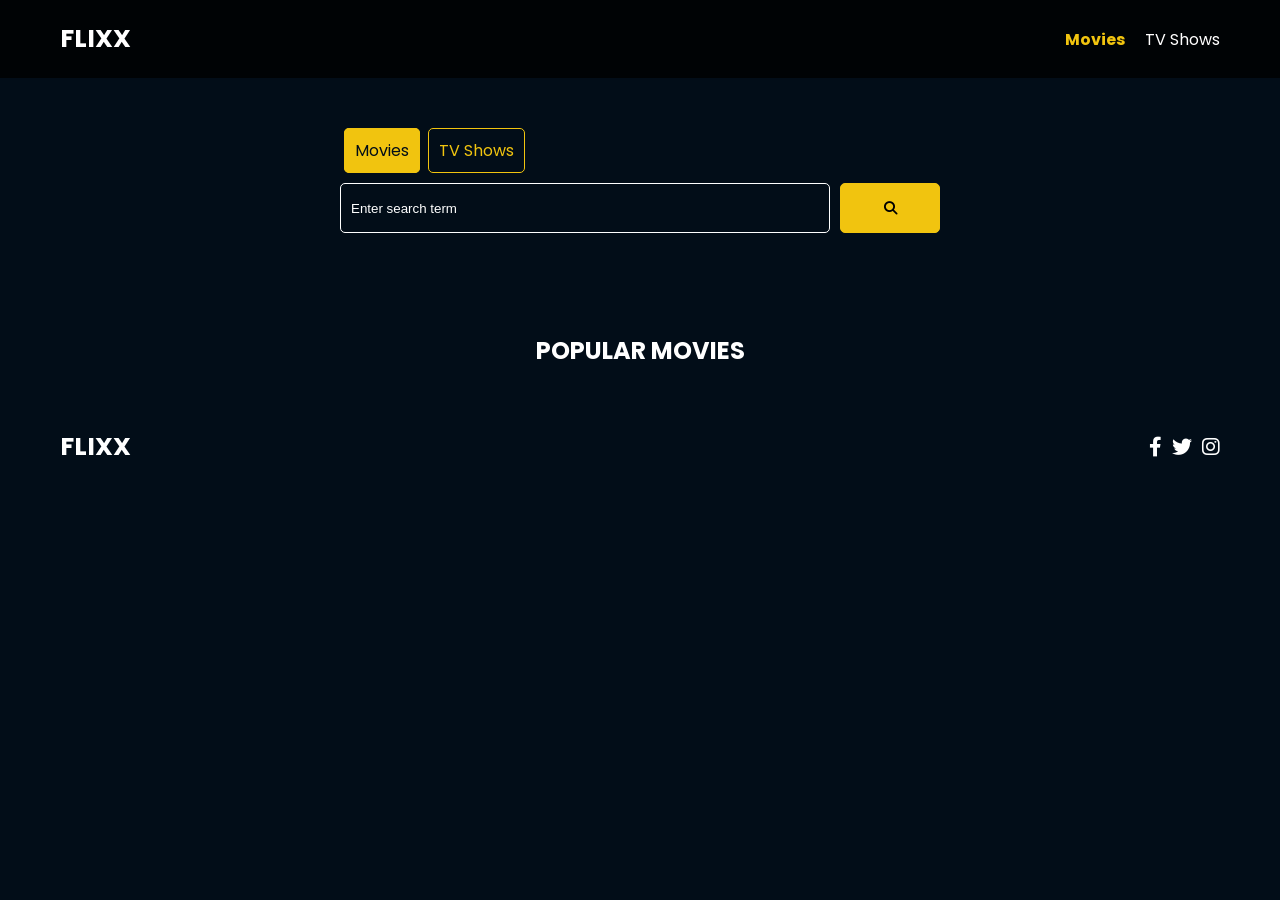
<file: index.html>
<!doctype html>
<html lang="en">
  <head>
    <meta charset="UTF-8" />
    <meta http-equiv="X-UA-Compatible" content="IE=edge" />
    <meta name="viewport" content="width=device-width, initial-scale=1.0" />
    <link rel="preconnect" href="https://fonts.googleapis.com" />
    <link rel="preconnect" href="https://fonts.gstatic.com" crossorigin />
    <link
      href="https://fonts.googleapis.com/css2?family=Poppins:wght@300;400;700&display=swap"
      rel="stylesheet"
    />
    <link rel="stylesheet" href="lib/swiper.css" />
    <link rel="stylesheet" href="lib/fontawesome.css" />
    <link rel="stylesheet" href="css/style.css" />
    <link rel="stylesheet" href="css/spinner.css" />
    <script src="lib/swiper.js"></script>
    <!-- We turned the script.js to a module to be able to access different files of javascript and stay organized -->
    <script type="module" src="js/script.js" defer></script>
    <!-- <script src="js/script.js" defer></script> -->
    <title>Flixx</title>
  </head>
  <body>
    <header class="main-header">
      <div class="container">
        <div class="logo"><a href="/">FLIXX</a></div>
        <nav>
          <ul>
            <li>
              <a class="nav-link" href="/">Movies</a>
            </li>
            <li>
              <a class="nav-link" href="/shows.html">TV Shows</a>
            </li>
          </ul>
        </nav>
      </div>
    </header>

    <!-- Now Playing Section (Can't be bothered with it, will skip) -->
    <!-- <section class="now-playing">
      <h2>Now Playing</h2>
      <div class="swiper">
        <div class="swiper-wrapper">
          <div class="swiper-slide">
            <a href="movie-details.html?id=1">
              <img src="./images/no-image.jpg" alt="Movie Title" />
            </a>
            <h4 class="swiper-rating">
              <i class="fas fa-star text-secondary"></i> 8 / 10
            </h4>
          </div>
        </div>
      </div>
    </section> -->

    <!-- Search Movies -->
    <section class="search">
      <div class="container">
        <div id="alert"></div>
        <form action="/search.html" class="search-form">
          <!-- movies and shows radio box -->
          <div class="search-radio">
            <input type="radio" id="movie" name="type" value="movie" checked />
            <label for="movie">Movies</label>
            <input type="radio" id="tv" name="type" value="tv" />
            <label for="tv">TV Shows</label>
          </div>
          <div class="search-flex">
            <input
              type="text"
              name="search-term"
              id="search-term"
              placeholder="Enter search term"
            />
            <button class="btn" type="submit">
              <i class="fas fa-search"></i>
            </button>
          </div>
        </form>
      </div>
    </section>

    <!-- Popular Movies -->
    <section class="container">
      <h2>Popular Movies</h2>
      <div id="popular-movies" class="grid">
        <!-- <div class="card">
          <a href="movie-details.html?id=1">
            <img
              src="images/no-image.jpg"
              class="card-img-top"
              alt="Movie Title"
            />
          </a>
          <div class="card-body">
            <h5 class="card-title">Movie Title</h5>
            <p class="card-text">
              <small class="text-muted">Release: XX/XX/XXXX</small>
            </p>
          </div>
        </div> -->
        <!--
        <div class="card">
          <a href="movie-details.html?id=1">
            <img
              src="images/no-image.jpg"
              class="card-img-top"
              alt="Movie Title"
            />
          </a>
          <div class="card-body">
            <h5 class="card-title">Movie Title</h5>
            <p class="card-text">
              <small class="text-muted">Release: XX/XX/XXXX</small>
            </p>
          </div>
        </div>
        <div class="card">
          <a href="movie-details.html?id=1">
            <img
              src="images/no-image.jpg"
              class="card-img-top"
              alt="Movie Title"
            />
          </a>
          <div class="card-body">
            <h5 class="card-title">Movie Title</h5>
            <p class="card-text">
              <small class="text-muted">Release: XX/XX/XXXX</small>
            </p>
          </div>
        </div>
        <div class="card">
          <a href="movie-details.html?id=1">
            <img
              src="images/no-image.jpg"
              class="card-img-top"
              alt="Movie Title"
            />
          </a>
          <div class="card-body">
            <h5 class="card-title">Movie Title</h5>
            <p class="card-text">
              <small class="text-muted">Release: XX/XX/XXXX</small>
            </p>
          </div>
        </div>
        <div class="card">
          <a href="movie-details.html?id=1">
            <img
              src="images/no-image.jpg"
              class="card-img-top"
              alt="Movie Title"
            />
          </a>
          <div class="card-body">
            <h5 class="card-title">Movie Title</h5>
            <p class="card-text">
              <small class="text-muted">Release: XX/XX/XXXX</small>
            </p>
          </div>
        </div>
        <div class="card">
          <a href="movie-details.html?id=1">
            <img
              src="images/no-image.jpg"
              class="card-img-top"
              alt="Movie Title"
            />
          </a>
          <div class="card-body">
            <h5 class="card-title">Movie Title</h5>
            <p class="card-text">
              <small class="text-muted">Release: XX/XX/XXXX</small>
            </p>
          </div>
        </div>
        <div class="card">
          <a href="movie-details.html?id=1">
            <img
              src="images/no-image.jpg"
              class="card-img-top"
              alt="Movie Title"
            />
          </a>
          <div class="card-body">
            <h5 class="card-title">Movie Title</h5>
            <p class="card-text">
              <small class="text-muted">Release: XX/XX/XXXX</small>
            </p>
          </div>
        </div>
        <div class="card">
          <a href="movie-details.html?id=1">
            <img
              src="images/no-image.jpg"
              class="card-img-top"
              alt="Movie Title"
            />
          </a>
          <div class="card-body">
            <h5 class="card-title">Movie Title</h5>
            <p class="card-text">
              <small class="text-muted">Release: XX/XX/XXXX</small>
            </p>
          </div>
        </div> -->
      </div>
    </section>

    <!-- Footer -->
    <footer class="main-footer">
      <div class="container">
        <div class="logo"><span>FLIXX</span></div>
        <div class="social-links">
          <a href="https://www.facebook.com" target="_blank"
            ><i class="fab fa-facebook-f"></i
          ></a>
          <a href="https://www.twitter.com" target="_blank"
            ><i class="fab fa-twitter"></i
          ></a>
          <a href="https://www.instagram.com" target="_blank"
            ><i class="fab fa-instagram"></i
          ></a>
        </div>
      </div>
    </footer>

    <div class="spinner"></div>
  </body>
</html>
</file>
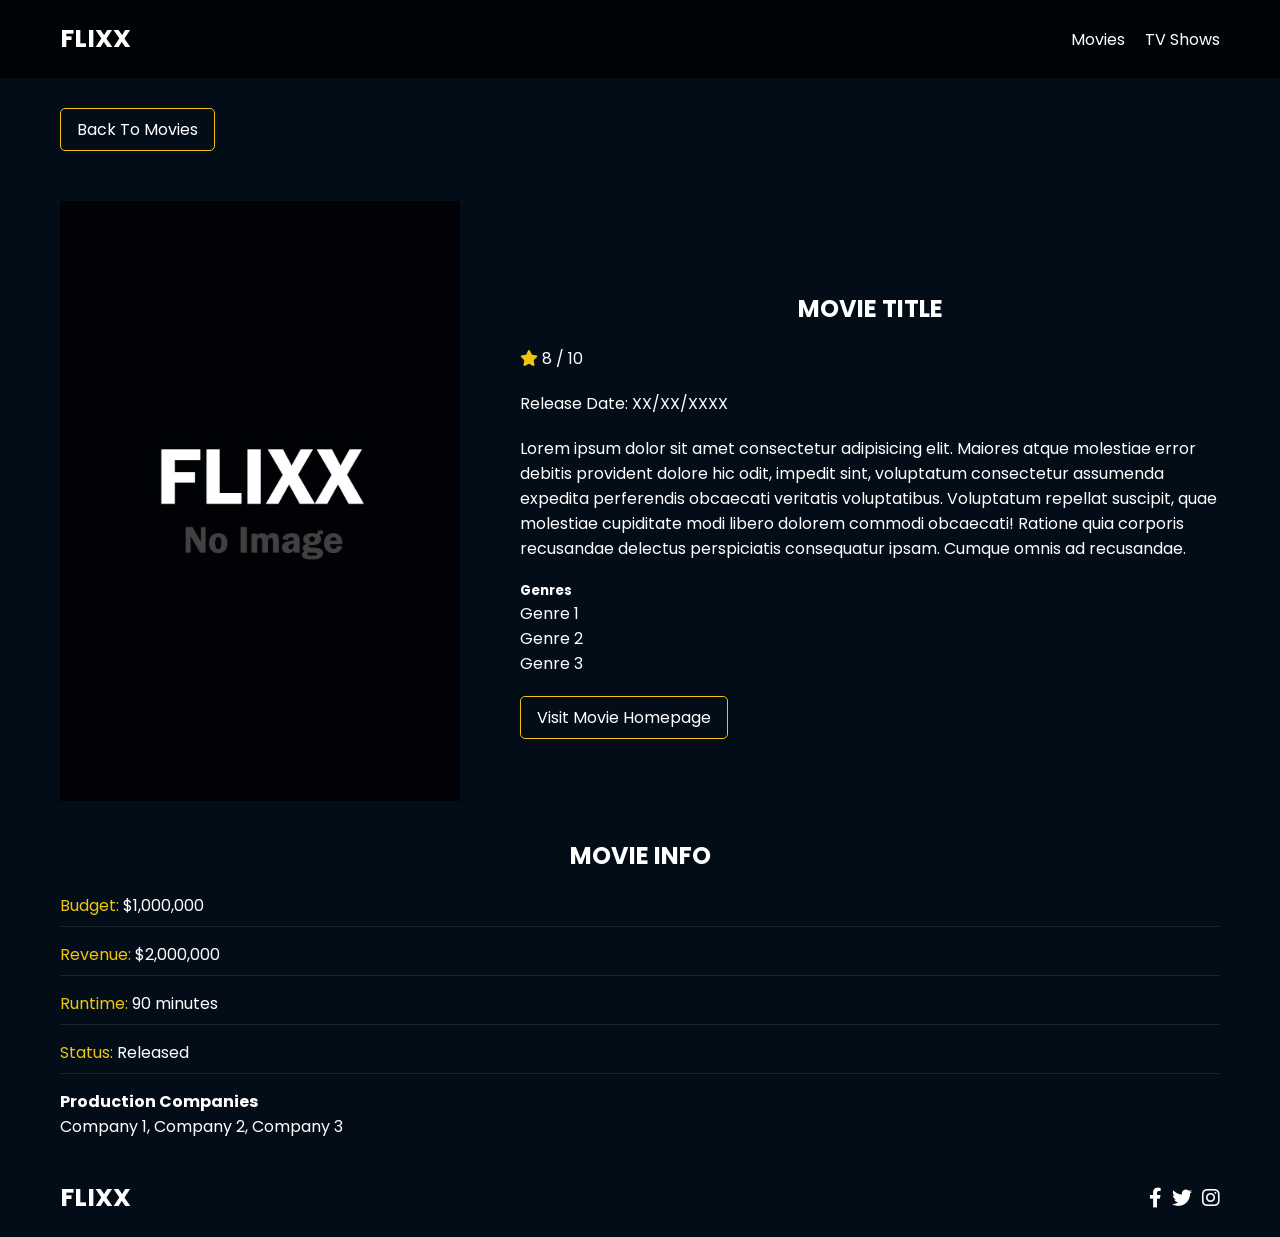
<file: movie-details.html>
<!doctype html>
<html lang="en">
  <head>
    <meta charset="UTF-8" />
    <meta http-equiv="X-UA-Compatible" content="IE=edge" />
    <meta name="viewport" content="width=device-width, initial-scale=1.0" />
    <link rel="preconnect" href="https://fonts.googleapis.com" />
    <link rel="preconnect" href="https://fonts.gstatic.com" crossorigin />
    <link
      href="https://fonts.googleapis.com/css2?family=Poppins:wght@300;400;700&display=swap"
      rel="stylesheet"
    />
    <link rel="stylesheet" href="lib/fontawesome.css" />
    <link rel="stylesheet" href="css/style.css" />
    <link rel="stylesheet" href="css/spinner.css" />
    <script type="module" src="js/script.js" defer></script>
    <title>Flixx | Movie Details</title>
  </head>
  <body>
    <header class="main-header">
      <div class="container">
        <div class="logo"><a href="/">FLIXX</a></div>
        <nav>
          <ul>
            <li>
              <a class="nav-link" href="/">Movies</a>
            </li>
            <li>
              <a class="nav-link" href="/shows.html">TV Shows</a>
            </li>
          </ul>
        </nav>
      </div>
    </header>

    <!-- Movie Details -->
    <section class="container">
      <div class="back">
        <a class="btn" href="index.html">Back To Movies</a>
      </div>
      <!-- Movie Details Output -->
      <div id="movie-details">
        <div class="details-top">
          <div>
            <img
              src="images/no-image.jpg"
              class="card-img-top"
              alt="Movie Title"
            />
          </div>
          <div>
            <h2>Movie Title</h2>
            <p>
              <i class="fas fa-star text-primary"></i>
              8 / 10
            </p>
            <p class="text-muted">Release Date: XX/XX/XXXX</p>
            <p>
              Lorem ipsum dolor sit amet consectetur adipisicing elit. Maiores
              atque molestiae error debitis provident dolore hic odit, impedit
              sint, voluptatum consectetur assumenda expedita perferendis
              obcaecati veritatis voluptatibus. Voluptatum repellat suscipit,
              quae molestiae cupiditate modi libero dolorem commodi obcaecati!
              Ratione quia corporis recusandae delectus perspiciatis consequatur
              ipsam. Cumque omnis ad recusandae.
            </p>
            <h5>Genres</h5>
            <ul class="list-group">
              <li>Genre 1</li>
              <li>Genre 2</li>
              <li>Genre 3</li>
            </ul>
            <a href="#" target="_blank" class="btn">Visit Movie Homepage</a>
          </div>
        </div>
        <div class="details-bottom">
          <h2>Movie Info</h2>
          <ul>
            <li><span class="text-secondary">Budget:</span> $1,000,000</li>
            <li><span class="text-secondary">Revenue:</span> $2,000,000</li>
            <li><span class="text-secondary">Runtime:</span> 90 minutes</li>
            <li><span class="text-secondary">Status:</span> Released</li>
          </ul>
          <h4>Production Companies</h4>
          <div class="list-group">Company 1, Company 2, Company 3</div>
        </div>
      </div>
    </section>

    <!-- Footer -->
    <footer class="main-footer">
      <div class="container">
        <div class="logo"><span>FLIXX</span></div>
        <div class="social-links">
          <a href="https://www.facebook.com" target="_blank"
            ><i class="fab fa-facebook-f"></i
          ></a>
          <a href="https://www.twitter.com" target="_blank"
            ><i class="fab fa-twitter"></i
          ></a>
          <a href="https://www.instagram.com" target="_blank"
            ><i class="fab fa-instagram"></i
          ></a>
        </div>
      </div>
    </footer>

    <div class="spinner"></div>
  </body>
</html>
</file>
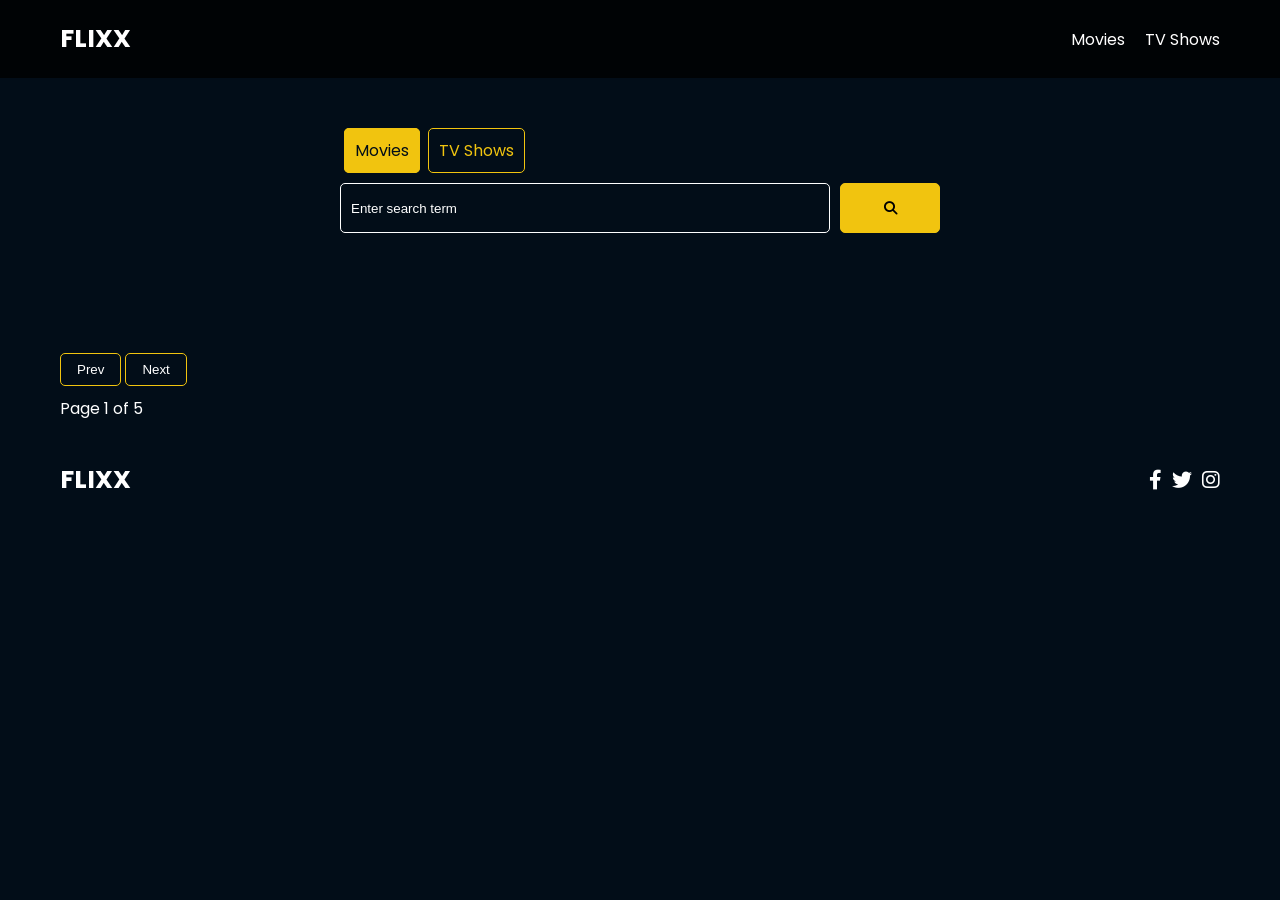
<file: search.html>
<!doctype html>
<html lang="en">
  <head>
    <meta charset="UTF-8" />
    <meta http-equiv="X-UA-Compatible" content="IE=edge" />
    <meta name="viewport" content="width=device-width, initial-scale=1.0" />
    <link rel="preconnect" href="https://fonts.googleapis.com" />
    <link rel="preconnect" href="https://fonts.gstatic.com" crossorigin />
    <link
      href="https://fonts.googleapis.com/css2?family=Poppins:wght@300;400;700&display=swap"
      rel="stylesheet"
    />
    <link rel="stylesheet" href="lib/fontawesome.css" />
    <link rel="stylesheet" href="css/style.css" />
    <link rel="stylesheet" href="css/spinner.css" />
    <script type="module" src="js/script.js" defer></script>
    <title>Flixx | Search Movies & Shows</title>
  </head>
  <body>
    <header class="main-header">
      <div class="container">
        <div class="logo"><a href="/">FLIXX</a></div>
        <nav>
          <ul>
            <li>
              <a class="nav-link" href="/">Movies</a>
            </li>
            <li>
              <a class="nav-link" href="/shows.html">TV Shows</a>
            </li>
          </ul>
        </nav>
      </div>
    </header>

    <!-- Search Movies -->
    <section class="search">
      <div class="container">
        <div id="alert"></div>
        <form action="/search.html" class="search-form">
          <div class="search-radio">
            <input type="radio" id="movie" name="type" value="movie" checked />
            <label for="movie">Movies</label>
            <input type="radio" id="tv" name="type" value="tv" />
            <label for="tv">TV Shows</label>
          </div>
          <div class="search-flex">
            <input
              type="text"
              name="search-term"
              id="search-term"
              placeholder="Enter search term"
            />
            <button class="btn" type="submit">
              <i class="fas fa-search"></i>
            </button>
          </div>
        </form>
      </div>
    </section>

    <!-- Search Results -->
    <section id="search-results-wrapper" class="container">
      <heading id="search-results-heading"></heading>
      <div id="search-results" class="grid">
        <!-- <div class="card">
          <a href="#">
            <img src="images/no-image.jpg" class="card-img-top" alt="" />
          </a>
          <div class="card-body">
            <h5 class="card-title">Movie Or Show Name</h5>
            <p class="card-text">
              <small class="text-muted">Release: XX/XX/XXXX</small>
            </p>
          </div>
        </div>
        <div class="card">
          <a href="#">
            <img src="images/no-image.jpg" class="card-img-top" alt="" />
          </a>
          <div class="card-body">
            <h5 class="card-title">Movie Or Show Name</h5>
            <p class="card-text">
              <small class="text-muted">Release: XX/XX/XXXX</small>
            </p>
          </div>
        </div>
        <div class="card">
          <a href="#">
            <img src="images/no-image.jpg" class="card-img-top" alt="" />
          </a>
          <div class="card-body">
            <h5 class="card-title">Movie Or Show Name</h5>
            <p class="card-text">
              <small class="text-muted">Release: XX/XX/XXXX</small>
            </p>
          </div>
        </div>
        <div class="card">
          <a href="#">
            <img src="images/no-image.jpg" class="card-img-top" alt="" />
          </a>
          <div class="card-body">
            <h5 class="card-title">Movie Or Show Name</h5>
            <p class="card-text">
              <small class="text-muted">Release: XX/XX/XXXX</small>
            </p>
          </div>
        </div>
        <div class="card">
          <a href="#">
            <img src="images/no-image.jpg" class="card-img-top" alt="" />
          </a>
          <div class="card-body">
            <h5 class="card-title">Movie Or Show Name</h5>
            <p class="card-text">
              <small class="text-muted">Release: XX/XX/XXXX</small>
            </p>
          </div>
        </div>
        <div class="card">
          <a href="#">
            <img src="images/no-image.jpg" class="card-img-top" alt="" />
          </a>
          <div class="card-body">
            <h5 class="card-title">Movie Or Show Name</h5>
            <p class="card-text">
              <small class="text-muted">Release: XX/XX/XXXX</small>
            </p>
          </div>
        </div>
        <div class="card">
          <a href="#">
            <img src="images/no-image.jpg" class="card-img-top" alt="" />
          </a>
          <div class="card-body">
            <h5 class="card-title">Movie Or Show Name</h5>
            <p class="card-text">
              <small class="text-muted">Release: XX/XX/XXXX</small>
            </p>
          </div>
        </div>
        <div class="card">
          <a href="#">
            <img src="images/no-image.jpg" class="card-img-top" alt="" />
          </a>
          <div class="card-body">
            <h5 class="card-title">Movie Or Show Name</h5>
            <p class="card-text">
              <small class="text-muted">Release: XX/XX/XXXX</small>
            </p>
          </div>
        </div> -->
      </div>
      <div id="pagination">
        <div class="pagination">
          <button class="btn btn-primary" id="prev">Prev</button>
          <button class="btn btn-primary" id="next">Next</button>
          <div class="page-counter">Page 1 of 5</div>
        </div>
      </div>
    </section>

    <!-- Footer -->
    <footer class="main-footer">
      <div class="container">
        <div class="logo"><span>FLIXX</span></div>
        <div class="social-links">
          <a href="https://www.facebook.com" target="_blank"
            ><i class="fab fa-facebook-f"></i
          ></a>
          <a href="https://www.twitter.com" target="_blank"
            ><i class="fab fa-twitter"></i
          ></a>
          <a href="https://www.instagram.com" target="_blank"
            ><i class="fab fa-instagram"></i
          ></a>
        </div>
      </div>
    </footer>

    <div class="spinner"></div>
  </body>
</html>
</file>
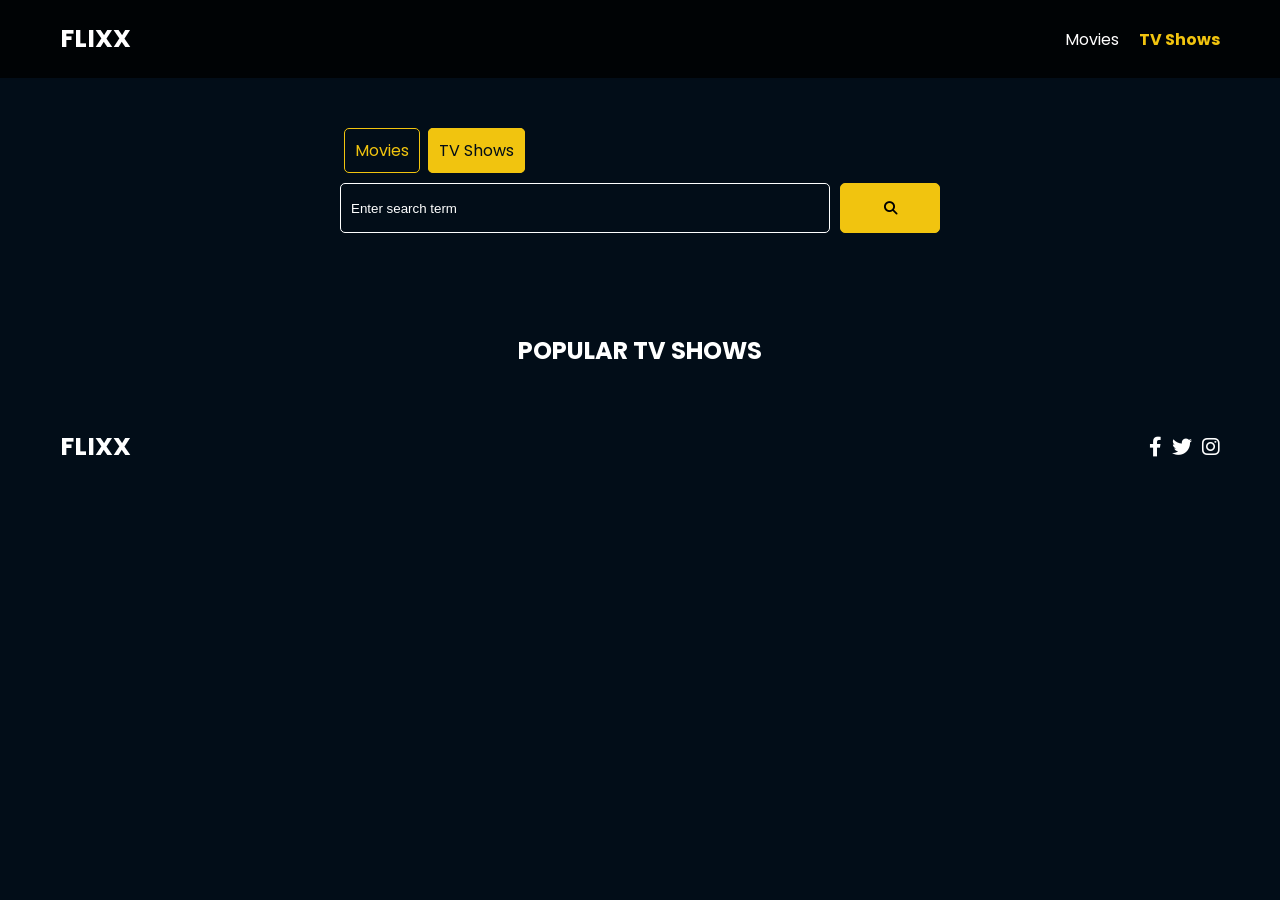
<file: shows.html>
<!DOCTYPE html>
<html lang="en">
  <head>
    <meta charset="UTF-8" />
    <meta http-equiv="X-UA-Compatible" content="IE=edge" />
    <meta name="viewport" content="width=device-width, initial-scale=1.0" />
    <link rel="preconnect" href="https://fonts.googleapis.com" />
    <link rel="preconnect" href="https://fonts.gstatic.com" crossorigin />
    <link
      href="https://fonts.googleapis.com/css2?family=Poppins:wght@300;400;700&display=swap"
      rel="stylesheet"
    />
    <link rel="stylesheet" href="lib/fontawesome.css" />
    <link rel="stylesheet" href="css/style.css" />
    <link rel="stylesheet" href="css/spinner.css" />
    <script type="module" src="js/script.js" defer></script>
    <title>Flixx</title>
  </head>
  <body>
    <header class="main-header">
      <div class="container">
        <div class="logo"><a href="/">FLIXX</a></div>
        <nav>
          <ul>
            <li>
              <a class="nav-link" href="/">Movies</a>
            </li>
            <li>
              <a class="nav-link" href="/shows.html">TV Shows</a>
            </li>
          </ul>
        </nav>
      </div>
    </header>

    <section class="search">
      <div class="container">
        <div id="alert"></div>
        <form action="/search.html" class="search-form">
          <!-- movies and shows radio box -->
          <div class="search-radio">
            <input type="radio" id="movie" name="type" value="movie"  />
            <label for="movie">Movies</label>
            <input type="radio" id="tv" name="type" value="tv" checked/>
            <label for="tv">TV Shows</label>
          </div>
          <div class="search-flex">
            <input
              type="text"
              name="search-term"
              id="search-term"
              placeholder="Enter search term"
            />
            <button class="btn" type="submit">
              <i class="fas fa-search"></i>
            </button>
          </div>
        </form>
      </div>
    </section>

    <!-- Popular TV Shows -->
    <section class="container">
      <h2>Popular TV Shows</h2>
      <div id="popular-shows" class="grid">
        <!-- <div class="card">
          <a href="tv-details.html?id=1">
            <img
              src="images/no-image.jpg"
              class="card-img-top"
              alt="Show Title"
            />
          </a>
          <div class="card-body">
            <h5 class="card-title">Show Title</h5>
            <p class="card-text">
              <small class="text-muted">Aired: XX/XX/XXXX</small>
            </p>
          </div>
        </div>
        <div class="card">
          <a href="tv-details.html?id=1">
            <img
              src="images/no-image.jpg"
              class="card-img-top"
              alt="Show Title"
            />
          </a>
          <div class="card-body">
            <h5 class="card-title">Show Title</h5>
            <p class="card-text">
              <small class="text-muted">Aired: XX/XX/XXXX</small>
            </p>
          </div>
        </div>
        <div class="card">
          <a href="tv-details.html?id=1">
            <img
              src="images/no-image.jpg"
              class="card-img-top"
              alt="Show Title"
            />
          </a>
          <div class="card-body">
            <h5 class="card-title">Show Title</h5>
            <p class="card-text">
              <small class="text-muted">Aired: XX/XX/XXXX</small>
            </p>
          </div>
        </div>
        <div class="card">
          <a href="tv-details.html?id=1">
            <img
              src="images/no-image.jpg"
              class="card-img-top"
              alt="Show Title"
            />
          </a>
          <div class="card-body">
            <h5 class="card-title">Show Title</h5>
            <p class="card-text">
              <small class="text-muted">Aired: XX/XX/XXXX</small>
            </p>
          </div>
        </div>
        <div class="card">
          <a href="tv-details.html?id=1">
            <img
              src="images/no-image.jpg"
              class="card-img-top"
              alt="Show Title"
            />
          </a>
          <div class="card-body">
            <h5 class="card-title">Show Title</h5>
            <p class="card-text">
              <small class="text-muted">Aired: XX/XX/XXXX</small>
            </p>
          </div>
        </div>
        <div class="card">
          <a href="tv-details.html?id=1">
            <img
              src="images/no-image.jpg"
              class="card-img-top"
              alt="Show Title"
            />
          </a>
          <div class="card-body">
            <h5 class="card-title">Show Title</h5>
            <p class="card-text">
              <small class="text-muted">Aired: XX/XX/XXXX</small>
            </p>
          </div>
        </div>
        <div class="card">
          <a href="tv-details.html?id=1">
            <img
              src="images/no-image.jpg"
              class="card-img-top"
              alt="Show Title"
            />
          </a>
          <div class="card-body">
            <h5 class="card-title">Show Title</h5>
            <p class="card-text">
              <small class="text-muted">Aired: XX/XX/XXXX</small>
            </p>
          </div>
        </div>
        <div class="card">
          <a href="tv-details.html?id=1">
            <img
              src="images/no-image.jpg"
              class="card-img-top"
              alt="Show Title"
            />
          </a>
          <div class="card-body">
            <h5 class="card-title">Show Title</h5>
            <p class="card-text">
              <small class="text-muted">Aired: XX/XX/XXXX</small>
            </p>
          </div>
        </div -->
      </div>
    </section>

    <!-- Footer -->
    <footer class="main-footer">
      <div class="container">
        <div class="logo"><span>FLIXX</span></div>
        <div class="social-links">
          <a href="https://www.facebook.com" target="_blank"
            ><i class="fab fa-facebook-f"></i
          ></a>
          <a href="https://www.twitter.com" target="_blank"
            ><i class="fab fa-twitter"></i
          ></a>
          <a href="https://www.instagram.com" target="_blank"
            ><i class="fab fa-instagram"></i
          ></a>
        </div>
      </div>
    </footer>

    <div class="spinner"></div>
  </body>
</html>
</file>
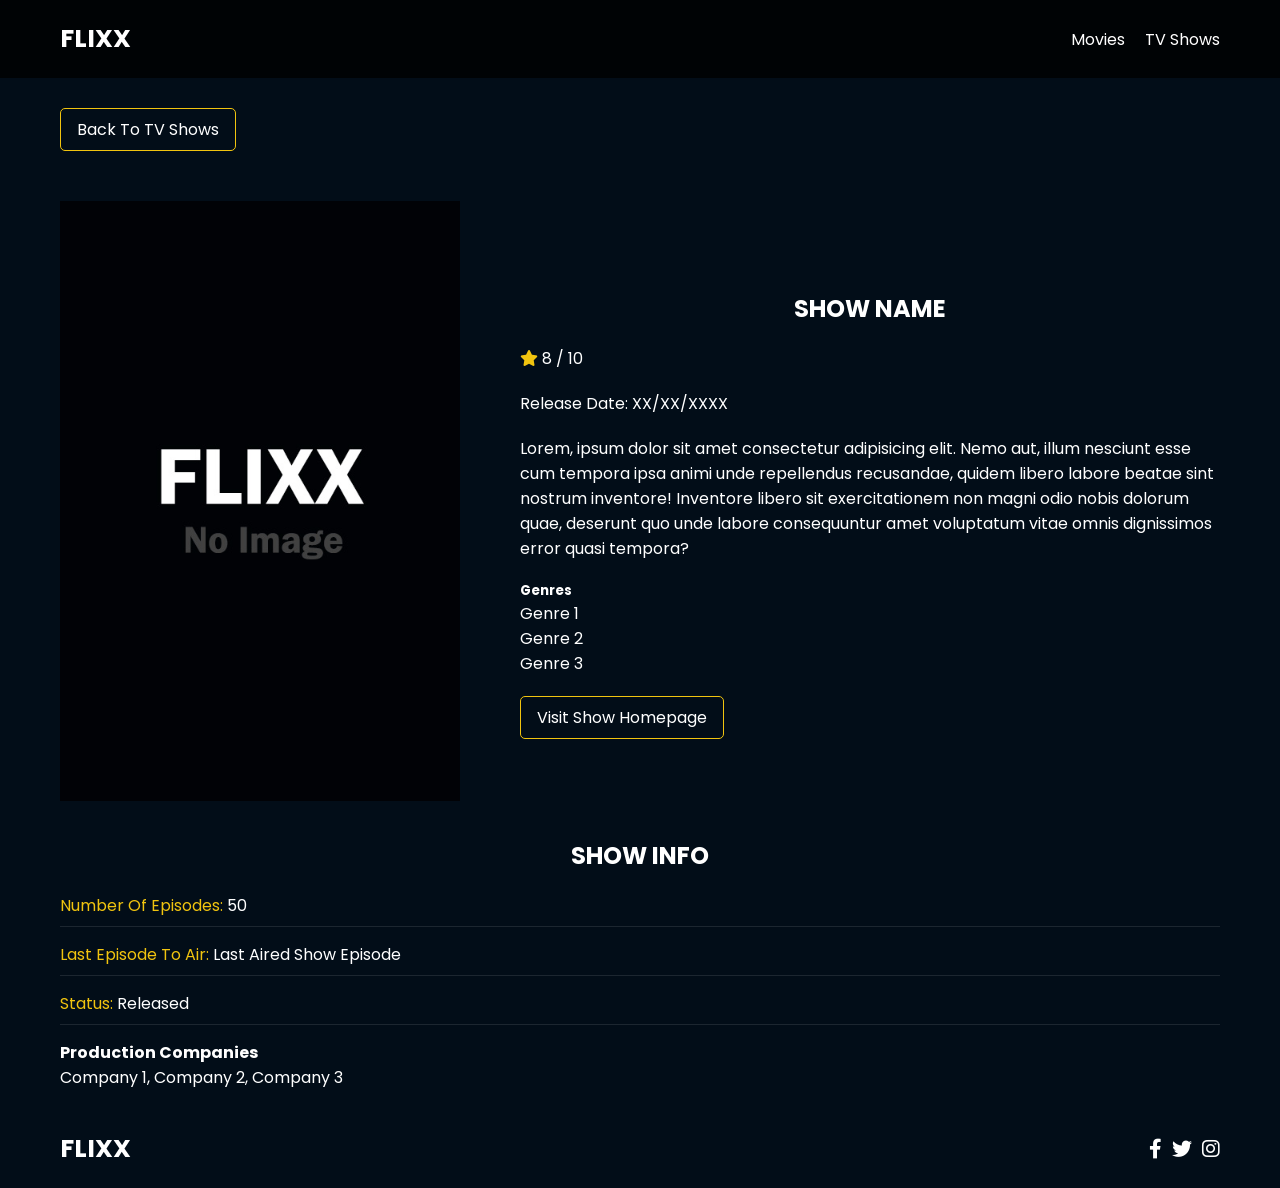
<file: tv-details.html>
<!doctype html>
<html lang="en">
  <head>
    <meta charset="UTF-8" />
    <meta http-equiv="X-UA-Compatible" content="IE=edge" />
    <meta name="viewport" content="width=device-width, initial-scale=1.0" />
    <link rel="preconnect" href="https://fonts.googleapis.com" />
    <link rel="preconnect" href="https://fonts.gstatic.com" crossorigin />
    <link
      href="https://fonts.googleapis.com/css2?family=Poppins:wght@300;400;700&display=swap"
      rel="stylesheet"
    />
    <link rel="stylesheet" href="lib/fontawesome.css" />
    <link rel="stylesheet" href="css/style.css" />
    <link rel="stylesheet" href="css/spinner.css" />
    <script type="module" src="js/script.js" defer></script>
    <title>Flixx | Show Details</title>
  </head>
  <body>
    <header class="main-header">
      <div class="container">
        <div class="logo"><a href="/">FLIXX</a></div>
        <nav>
          <ul>
            <li>
              <a class="nav-link" href="/">Movies</a>
            </li>
            <li>
              <a class="nav-link" href="/shows.html">TV Shows</a>
            </li>
          </ul>
        </nav>
      </div>
    </header>

    <!-- Show Details -->
    <section class="container">
      <div class="back">
        <a class="btn" href="shows.html">Back To TV Shows</a>
      </div>
      <!-- Show Details Output -->
      <div id="show-details">
        <div class="details-top">
          <div>
            <img
              src="images/no-image.jpg"
              class="card-img-top"
              alt="Show Name"
            />
          </div>
          <div>
            <h2>Show Name</h2>
            <p>
              <i class="fas fa-star text-primary"></i>
              8 / 10
            </p>
            <p class="text-muted">Release Date: XX/XX/XXXX</p>
            <p>
              Lorem, ipsum dolor sit amet consectetur adipisicing elit. Nemo
              aut, illum nesciunt esse cum tempora ipsa animi unde repellendus
              recusandae, quidem libero labore beatae sint nostrum inventore!
              Inventore libero sit exercitationem non magni odio nobis dolorum
              quae, deserunt quo unde labore consequuntur amet voluptatum vitae
              omnis dignissimos error quasi tempora?
            </p>
            <h5>Genres</h5>
            <ul class="list-group">
              <li>Genre 1</li>
              <li>Genre 2</li>
              <li>Genre 3</li>
            </ul>
            <a href="#" target="_blank" class="btn">Visit Show Homepage</a>
          </div>
        </div>
        <div class="details-bottom">
          <h2>Show Info</h2>
          <ul>
            <li><span class="text-secondary">Number Of Episodes:</span> 50</li>
            <li>
              <span class="text-secondary">Last Episode To Air:</span> Last
              Aired Show Episode
            </li>
            <li><span class="text-secondary">Status:</span> Released</li>
          </ul>
          <h4>Production Companies</h4>
          <div class="list-group">Company 1, Company 2, Company 3</div>
        </div>
      </div>
    </section>

    <!-- Footer -->
    <footer class="main-footer">
      <div class="container">
        <div class="logo"><span>FLIXX</span></div>
        <div class="social-links">
          <a href="https://www.facebook.com" target="_blank"
            ><i class="fab fa-facebook-f"></i
          ></a>
          <a href="https://www.twitter.com" target="_blank"
            ><i class="fab fa-twitter"></i
          ></a>
          <a href="https://www.instagram.com" target="_blank"
            ><i class="fab fa-instagram"></i
          ></a>
        </div>
      </div>
    </footer>

    <div class="spinner"></div>
  </body>
</html>
</file>
<file: css/style.css>
*,
*::before,
*::after {
  box-sizing: border-box;
  padding: 0;
  margin: 0;
}

:root {
  --color-primary: #020d18;
  --color-secondary: #f1c40f;
}

body {
  font-family: "Poppins", sans-serif;
  font-size: 16px;
  background: var(--color-primary);
  color: #fff;
  overflow-x: hidden;
}

a {
  color: #fff;
  text-decoration: none;
}

ul {
  list-style: none;
}

.text-primary {
  color: var(--color-secondary);
}

.text-secondary {
  color: var(--color-secondary);
}

.active {
  color: var(--color-secondary);
  font-weight: 700;
}

.back {
  margin-top: 30px;
}

.btn {
  display: inline-block;
  padding: 0.5rem 1rem;
  border: 1px solid var(--color-secondary);
  border-radius: 5px;
  color: #fff;
  cursor: pointer;
  background: transparent;
  transition: all 0.3s ease-in-out;
}

.btn:hover {
  background: var(--color-secondary);
  color: #000;
}

.btn:disabled {
  border-color: #ccc;
  cursor: not-allowed;
}

.btn:disabled:hover {
  background: transparent;
  color: #fff;
}

.container {
  max-width: 1200px;
  width: 100%;
  margin: 0 auto;
  padding: 0 20px;
}

.main-header .container {
  display: flex;
  justify-content: space-between;
  align-items: center;
  padding: 0 20px;
}

.main-header {
  padding: 20px 0;
  background: rgba(0, 0, 0, 0.8);
}

.main-header .logo {
  color: #fff;
  font-size: 25px;
  font-weight: 700;
  text-transform: uppercase;
}

.main-header ul {
  display: flex;
}

.main-header ul li {
  margin-left: 20px;
}

.main-header ul li a {
  font-size: 16px;
}

.main-header ul li a:hover {
  color: var(--color-secondary);
}

/* Grid */
.grid {
  display: grid;
  grid-template-columns: repeat(auto-fit, minmax(250px, 1fr));
  grid-gap: 20px;
}

/* Card */
.card {
  background: #04376b;
  padding: 5px;
  max-width: 400px;
}

.card img {
  width: 100%;
}

.card-body {
  padding: 10px;
  font-size: 20px;
}

.card:hover {
  transform: scale(1.05);
  transition: all 0.5s ease-in-out;
  background: #0a4b8f;
}

/* Footer */
.main-footer {
  /* position: fixed; */
  width: 100%;
  bottom: 0;
  background: #020d18;
  padding: 20px 0;
  margin-top: 20px;
}

.main-footer .container {
  display: flex;
  justify-content: space-between;
  align-items: center;
}

.main-footer .container .logo {
  color: #fff;
  font-size: 25px;
  font-weight: 700;
  text-transform: uppercase;
}

.main-footer .container .social-links {
  display: flex;
  font-size: 20px;
}

.main-footer .container .social-links a {
  margin-left: 10px;
  color: #fff;
}

.main-footer .container .social-links a:hover {
  color: var(--color-secondary);
}

/* Section: Now Playing */

section.now-playing {
  padding: 60px;
  background: url(../images/showcase-bg.jpg) no-repeat center center/cover;
}

section h2 {
  margin: 20px 0;
  text-align: center;
  text-transform: uppercase;
}

/* Slider */
.swiper {
  width: 100%;
  height: 50%;
}

.swiper-slide {
  text-align: center;
  font-size: 18px;
  background: var(--color-primary);
  display: flex;
  flex-direction: column;
  justify-content: center;
  align-items: center;
}

.swiper-slide img {
  display: block;
  width: 100%;
  height: 100%;
  object-fit: cover;
}

.swiper-rating {
  padding: 10px;
}

/* Movie Details */
.backdrop-img {
  position: absolute;
  top: 0;
  left: 0;
  translate: 0% 0%;
  width: 100vw;
  height: 100vh;
  z-index: -1;
  opacity: 0.1;
  object-fit: cover;
  object-position: center;
}

.details-top {
  display: flex;
  justify-content: space-between;
  align-items: center;
  margin: 50px 0 30px;
}

.details-top img {
  width: 400px;
  height: 100%;
  margin-right: 60px;
  object-fit: cover;
}

.details-top p {
  margin: 20px 0;
}

.details-top .btn {
  margin-top: 20px;
}

.details-bottom {
}

.details-bottom li {
  margin: 15px 0;
  padding-bottom: 8px;
  border-bottom: 1px solid #fff;
  border-color: rgba(255, 255, 255, 0.1);
}

/* Search */
.search-error {
  margin-top: 60px;
  display: flex;
  gap: 16px;
  justify-self: center;
  align-items: center;
  padding: 16px;
  border: 1px solid #fa5252;
  border-radius: 10px;
}

.search-error > * {
  color: #fa5252;
}

.search {
  padding: 60px;
  margin-bottom: 40px;
}

.search .container {
  display: flex;
  justify-content: center;
  align-items: center;
  flex-direction: column;
}

.search .container h2 {
  margin-bottom: 20px;
}

.search .container form {
  width: 100%;
  max-width: 600px;
}

input[type="radio"] {
  -webkit-appearance: none;
  appearance: none;
}

.search-radio {
  margin-bottom: 20px;
}

.search-radio label {
  color: var(--color-secondary);
  border: 1px solid var(--color-secondary);
  padding: 10px;
  border-radius: 5px;
  cursor: pointer;
}

.search-radio input[type="radio"]:checked + label {
  color: var(--color-primary);
  background-color: var(--color-secondary);
  padding: 10px;
  border-radius: 5px;
}

.search-flex {
  display: flex;
  justify-content: space-between;
  align-items: center;
  margin-top: 10px;
}

.search .container form input[type="text"] {
  flex: 6;
  width: 100%;
  height: 50px;
  padding: 10px;
  margin-right: 10px;
  border: 1px solid #fff;
  border-radius: 5px;
  background: transparent;
  color: #fff;
}

.search .container form input[type="text"]::placeholder {
  color: #fff;
}

.search .container form input[type="text"]:focus {
  outline: none;
}

.search .container form button {
  flex: 1;
  display: block;
  width: 100%;
  padding: 10px;
  border-radius: 5px;
  height: 50px;
  cursor: pointer;
  background: var(--color-secondary);
  color: #000;
}

.search .container form button:hover {
  background: transparent;
  color: #fff;
}

.pagination {
  margin-top: 20px;
}

.page-counter {
  margin-top: 10px;
}

/* Alert */
.alert {
  background: red;
  padding: 10px 20px;
  margin-bottom: 20px;
  border-radius: 5px;
}

.alert-success {
  background: green;
}

.alert-error {
  background: red;
}
</file>
<file: css/spinner.css>
/* Spinner From: https://codepen.io/tbrownvisuals/pen/edGYvx */
.spinner {
  position: fixed;
  z-index: 999;
  height: 2em;
  width: 2em;
  overflow: show;
  margin: auto;
  top: 0;
  left: 0;
  bottom: 0;
  right: 0;
  display: none;
}

.show {
  display: block;
}

/* Transparent Overlay */
.spinner:before {
  content: '';
  display: block;
  position: fixed;
  top: 0;
  left: 0;
  width: 100%;
  height: 100%;
  background: radial-gradient(rgba(20, 20, 20, 0.8), rgba(0, 0, 0, 0.8));

  background: -webkit-radial-gradient(
    rgba(20, 20, 20, 0.8),
    rgba(0, 0, 0, 0.8)
  );
}

/* :not(:required) hides these rules from IE9 and below */
.spinner:not(:required) {
  /* hide "loading..." text */
  font: 0/0 a;
  color: transparent;
  text-shadow: none;
  background-color: transparent;
  border: 0;
}

.spinner:not(:required):after {
  content: '';
  display: block;
  font-size: 10px;
  width: 1em;
  height: 1em;
  margin-top: -0.5em;
  -webkit-animation: spinner 150ms infinite linear;
  -moz-animation: spinner 150ms infinite linear;
  -ms-animation: spinner 150ms infinite linear;
  -o-animation: spinner 150ms infinite linear;
  animation: spinner 150ms infinite linear;
  border-radius: 0.5em;
  -webkit-box-shadow: rgba(255, 255, 255, 0.75) 1.5em 0 0 0,
    rgba(255, 255, 255, 0.75) 1.1em 1.1em 0 0,
    rgba(255, 255, 255, 0.75) 0 1.5em 0 0,
    rgba(255, 255, 255, 0.75) -1.1em 1.1em 0 0,
    rgba(255, 255, 255, 0.75) -1.5em 0 0 0,
    rgba(255, 255, 255, 0.75) -1.1em -1.1em 0 0,
    rgba(255, 255, 255, 0.75) 0 -1.5em 0 0,
    rgba(255, 255, 255, 0.75) 1.1em -1.1em 0 0;
  box-shadow: rgba(255, 255, 255, 0.75) 1.5em 0 0 0,
    rgba(255, 255, 255, 0.75) 1.1em 1.1em 0 0,
    rgba(255, 255, 255, 0.75) 0 1.5em 0 0,
    rgba(255, 255, 255, 0.75) -1.1em 1.1em 0 0,
    rgba(255, 255, 255, 0.75) -1.5em 0 0 0,
    rgba(255, 255, 255, 0.75) -1.1em -1.1em 0 0,
    rgba(255, 255, 255, 0.75) 0 -1.5em 0 0,
    rgba(255, 255, 255, 0.75) 1.1em -1.1em 0 0;
}

/* Animation */

@-webkit-keyframes spinner {
  0% {
    -webkit-transform: rotate(0deg);
    -moz-transform: rotate(0deg);
    -ms-transform: rotate(0deg);
    -o-transform: rotate(0deg);
    transform: rotate(0deg);
  }
  100% {
    -webkit-transform: rotate(360deg);
    -moz-transform: rotate(360deg);
    -ms-transform: rotate(360deg);
    -o-transform: rotate(360deg);
    transform: rotate(360deg);
  }
}
@-moz-keyframes spinner {
  0% {
    -webkit-transform: rotate(0deg);
    -moz-transform: rotate(0deg);
    -ms-transform: rotate(0deg);
    -o-transform: rotate(0deg);
    transform: rotate(0deg);
  }
  100% {
    -webkit-transform: rotate(360deg);
    -moz-transform: rotate(360deg);
    -ms-transform: rotate(360deg);
    -o-transform: rotate(360deg);
    transform: rotate(360deg);
  }
}
@-o-keyframes spinner {
  0% {
    -webkit-transform: rotate(0deg);
    -moz-transform: rotate(0deg);
    -ms-transform: rotate(0deg);
    -o-transform: rotate(0deg);
    transform: rotate(0deg);
  }
  100% {
    -webkit-transform: rotate(360deg);
    -moz-transform: rotate(360deg);
    -ms-transform: rotate(360deg);
    -o-transform: rotate(360deg);
    transform: rotate(360deg);
  }
}
@keyframes spinner {
  0% {
    -webkit-transform: rotate(0deg);
    -moz-transform: rotate(0deg);
    -ms-transform: rotate(0deg);
    -o-transform: rotate(0deg);
    transform: rotate(0deg);
  }
  100% {
    -webkit-transform: rotate(360deg);
    -moz-transform: rotate(360deg);
    -ms-transform: rotate(360deg);
    -o-transform: rotate(360deg);
    transform: rotate(360deg);
  }
}
</file>
